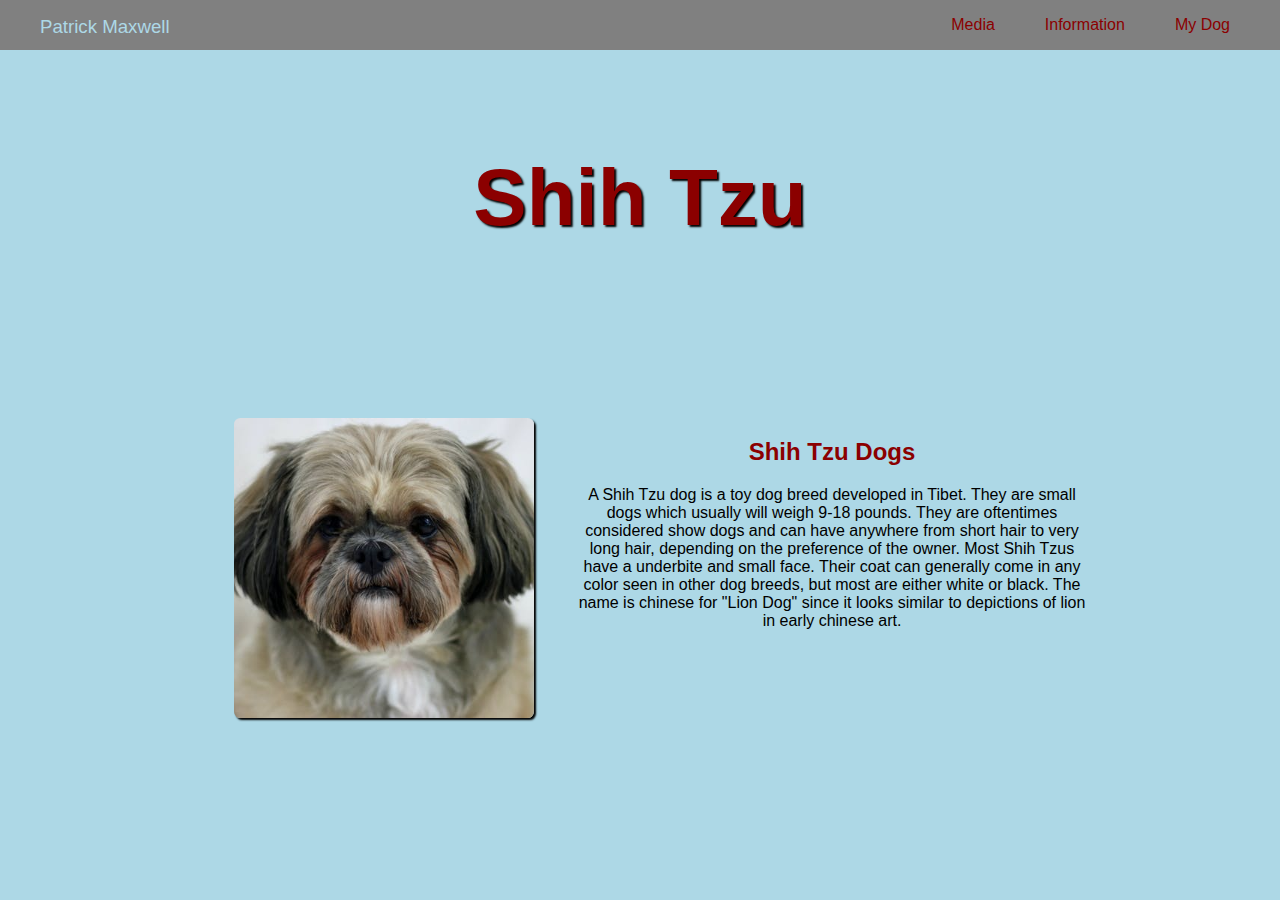
<file: index.html>
<!DOCTYPE html>
<html lang="en" >
<head>
  <meta charset="UTF-8">
  <title>Home</title>
  <link rel="stylesheet" href="./style.css">

</head>
<body>
<!-- partial:index.partial.html -->
<nav class="navbar">
  <ul>
    <li id="brand"><a href="#home" class="nav-link">Patrick Maxwell</a></li>
    <li><a href="my_dog.html" class="nav-link">My Dog</a></li>
    <li><a href="information.html" class="nav-link">Information</a></li>
    <li><a href="media.html" class="nav-link">Media</a></li>
  </ul>
</nav>
<header id="home">
  <h1 class="header-tag">Shih Tzu</h1>
  <h3 class="header-tag"></i></h3>
</header>
<div class="main">
  <section id="about">
    <div id="about-picture">
      <img src="assets/pexels-photo-3819471.jpeg" alt="" id="profile-pic">
    </div>
    <div id="about-content">
      <h2>Shih Tzu Dogs</h2>
      <p>A Shih Tzu dog is a toy dog breed developed in Tibet. They are small dogs which usually will weigh 9-18 pounds. They are oftentimes considered show dogs and can have anywhere from short hair to very long hair, depending on the preference of the owner. Most Shih Tzus have a underbite and small face. Their coat can generally come in any color seen in other dog breeds, but most are either white or black. The name is chinese for "Lion Dog" since it looks similar to depictions of lion in early chinese art.</p>
    </div>
  </section>
</div>
<!-- partial -->
  
</body>
</html>
</file>
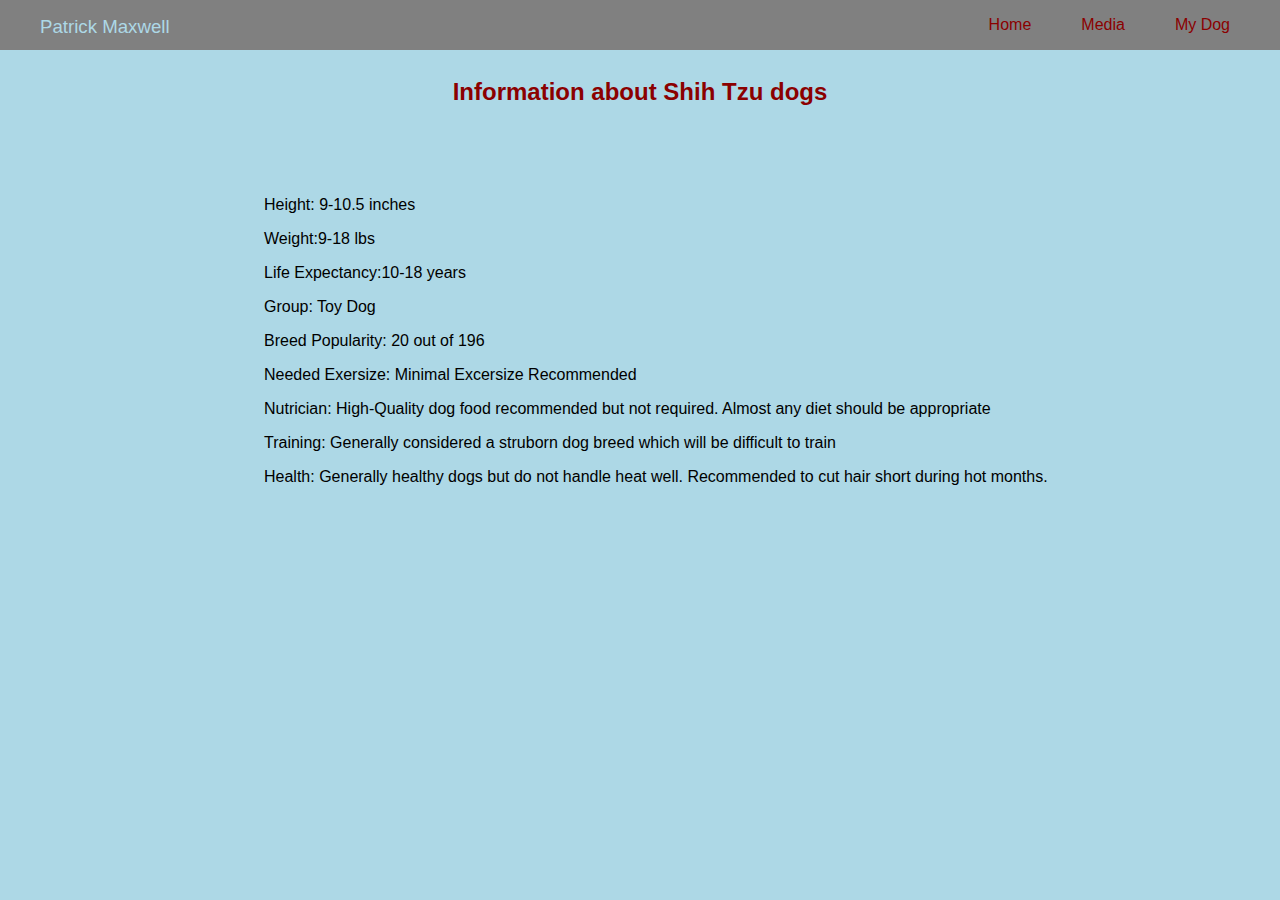
<file: information.html>
<!DOCTYPE html>
<html lang="en">
<head>
    <title>Information</title>
    <link rel="stylesheet" href="./style.css">
</head>

<body>
    <nav class="navbar">
        <ul>
          <li id="brand"><a href="#home" class="nav-link">Patrick Maxwell</a></li>
          <li><a href="my_dog.html" class="nav-link">My Dog</a></li>
          <li><a href="media.html" class="nav-link">Media</a></li>
          <li><a href="index.html" class="nav-link">Home</a></li>
        </ul>
      </nav> 
      <div class="main">
        <section id="about">
            <div id="about-content">
                <h2>Information about Shih Tzu dogs</h2>
            </div>
        </section>
      </div>
      <div class="information_text">
        <section id="about">
            
            <p>Height: 9-10.5 inches</p>
            <p>Weight:9-18 lbs</p>
            <p>Life Expectancy:10-18 years</p>
            <p>Group: Toy Dog</p>
            <p>Breed Popularity: 20 out of 196</p>
            <p>Needed Exersize: Minimal Excersize Recommended</p>
            <p>Nutrician: High-Quality dog food recommended but not required. Almost any diet should be appropriate</p>
            <p>Training: Generally considered a struborn dog breed which will be difficult to train</p>
            <p>Health: Generally healthy dogs but do not handle heat well. Recommended to cut hair short during hot months.</p>
        </section>
      </div>
</body>
</html>
</file>
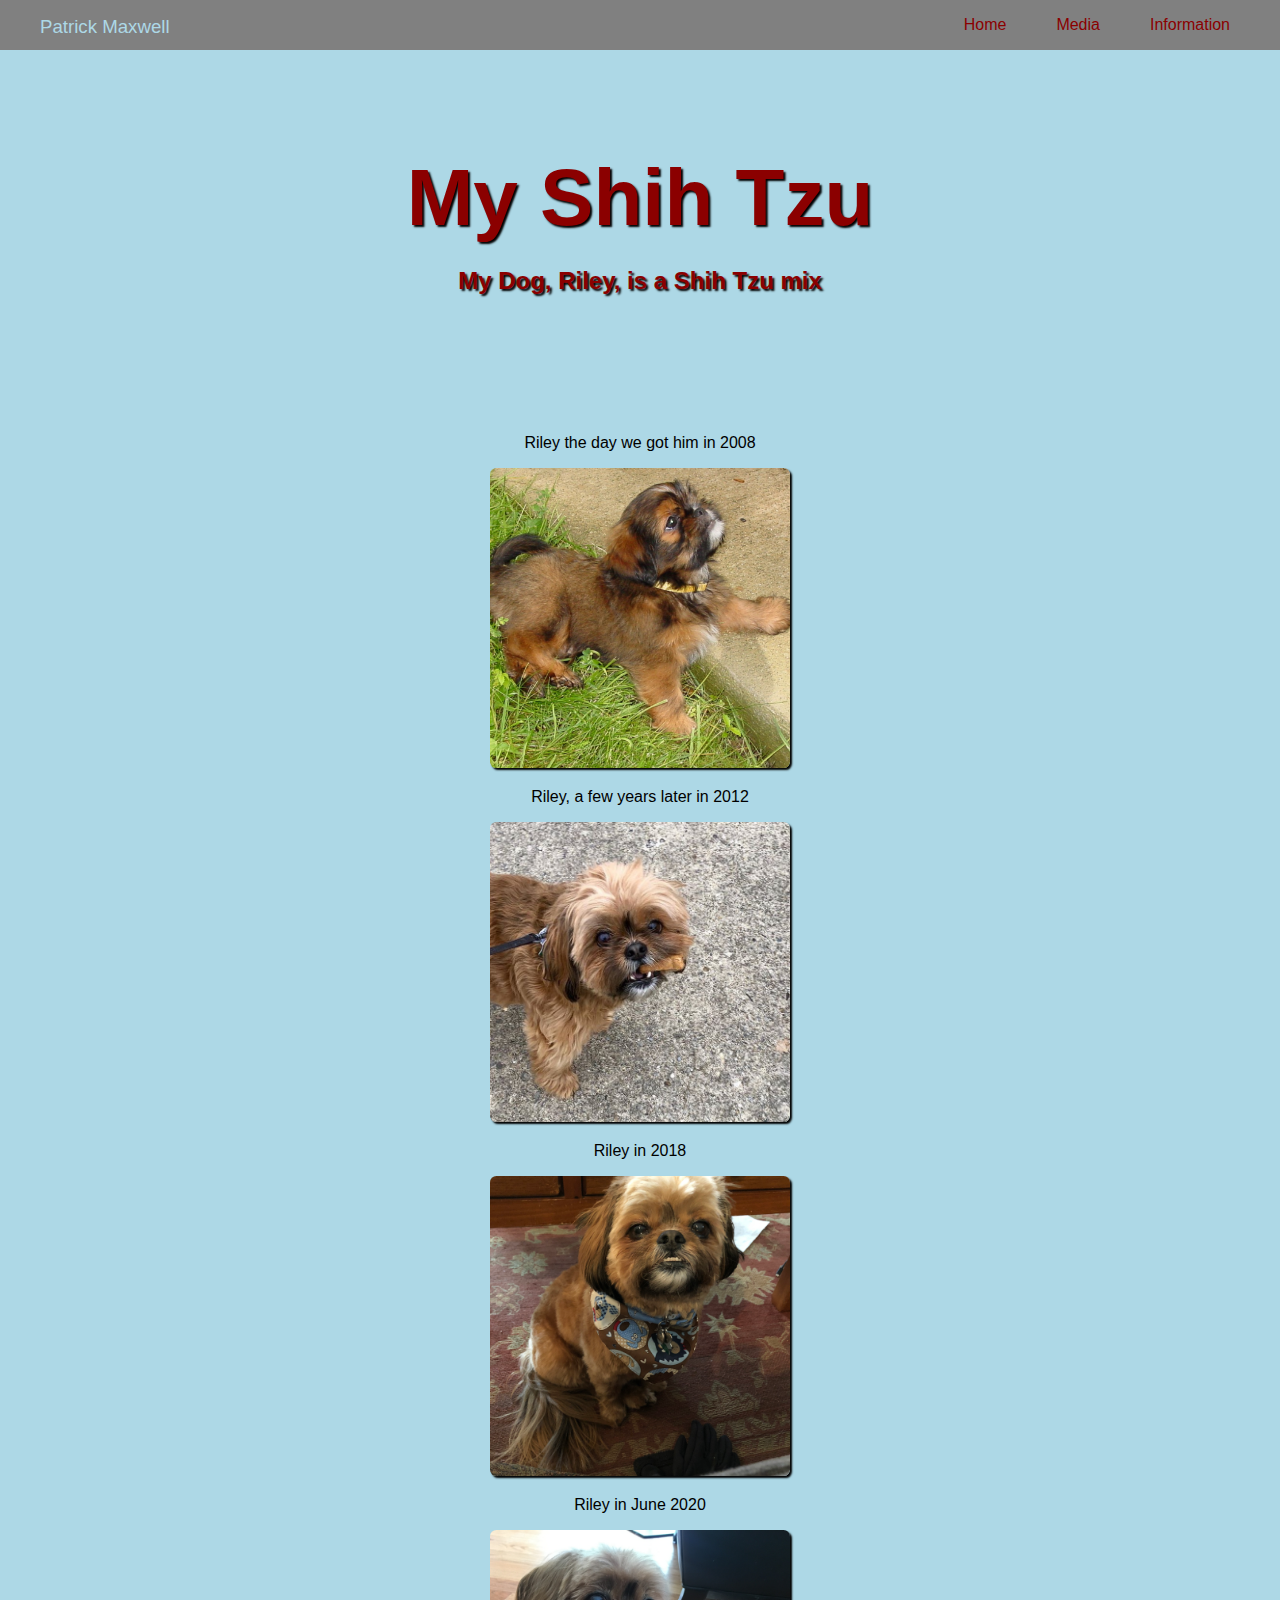
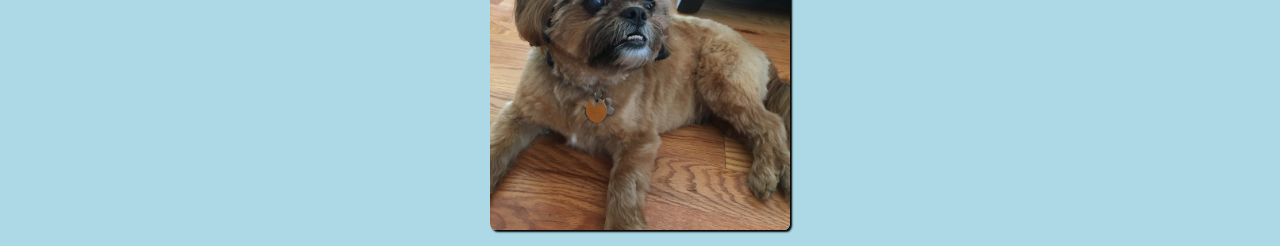
<file: my_dog.html>
<!DOCTYPE html>
<html lang="en">
<head>
    <title>Riley</title>
    <link rel="stylesheet" href="./style.css">
</head>
<header id="my_pictures_title">
    <h1 class="header-tag">My Shih Tzu</h1>
    <h3 class="header-tag">My Dog, Riley, is a Shih Tzu mix</i></h3>
  </header>
<body>
    <nav class="navbar">
        <ul>
          <li id="brand"><a href="#home" class="nav-link">Patrick Maxwell</a></li>
          <li><a href="information.html" class="nav-link">Information</a></li>
          <li><a href="media.html" class="nav-link">Media</a></li>
          <li><a href="index.html" class="nav-link">Home</a></li>
        </ul>
    </nav>
    <div class="main">
        <section id="about">
          <div id="about-picture">
            <p>Riley the day we got him in 2008</p>
            <img src="assets/016 (1).JPG" alt="" id="profile-pic">
            <p>Riley, a few years later in 2012</p>
            <img src="assets/IMG_1043.JPG" alt="" id="profile-pic">
            <p>Riley in 2018</p>
            <img src="assets/IMG_0089.JPG" alt="" id="profile-pic">
            <p>Riley in June 2020</p>
            <img src="assets/IMG_1187.JPG" alt="" id="profile-pic">
            </div>
        </section>
    </div>
</body>
</html>
</file>
<file: style.css>
body {
  background-color: lightblue;
  font-family: 'Raleway', sans-serif;
}
nav {
  background-color: grey;
  position: fixed;
  top: 0;
  left: 0;
  height: 50px;
  width: 100vw;
  z-index: 1;
}
nav ul li {
  float: right;
  margin-right: 50px;
  list-style-type: none;
  text-align: center;
}
#brand {
  float: left;
}
.nav-link {
  color: darkred;
  text-decoration: none;
  font-family: 'Acme', sans-serif;
}
.nav-link:hover {
  color: lightblue;
  font-weight: bold;
}
#brand .nav-link {
  color: lightblue;
  font-size: 14pt;
}
#brand .nav-link:hover {
  color: darkred;
}
h1 {
  font-size: 60pt;
  font-family: 'Acme', sans-serif;
}
#home {
  margin-top: 50px;
  position: relative;
  left: -8px;
  width: 100vw;
  height: 30vh;
  padding-top: 3em;
  background: url('https://images.pexels.com/photos/418831/pexels-photo-418831.jpeg?auto=compress&cs=tinysrgb&dpr=2&h=650&w=940') center 75% no-repeat fixed;
  background-size: cover;
}
.header-tag {
  text-align: center;
  color: darkred;
  text-shadow: 2px 2px 2px black;
}
h3.header-tag {
  margin-top: -30px;
  font-size: 18pt;
}
h2 {
  font-family: 'Acme', sans-serif;
  color: darkred;
}
.main {
  text-align: center;
}
#about {
  margin-top: 50px;
  display: inline-block;
}
#about-picture {
  width: 30vw;
  float: left;
}
#profile-pic {
  height: 300px;
  width: 300px;
  object-fit: cover;
  border-radius: 0.4em;
  box-shadow: 2px 2px 2px black;
}
#about-content {
  width: 40vw;
  float: right;
}
#video{
  margin-top: 50px;
}
.information_text{
  margin-left: 20vw;
}
#my_pictures{
  width: 30vw;
  float:left;
}
#my_pictures_title{
  margin-top: 50px;
  position: relative;
  left: -8px;
  width: 100vw;
  height: 30vh;
  padding-top: 3em;
}
</file>
